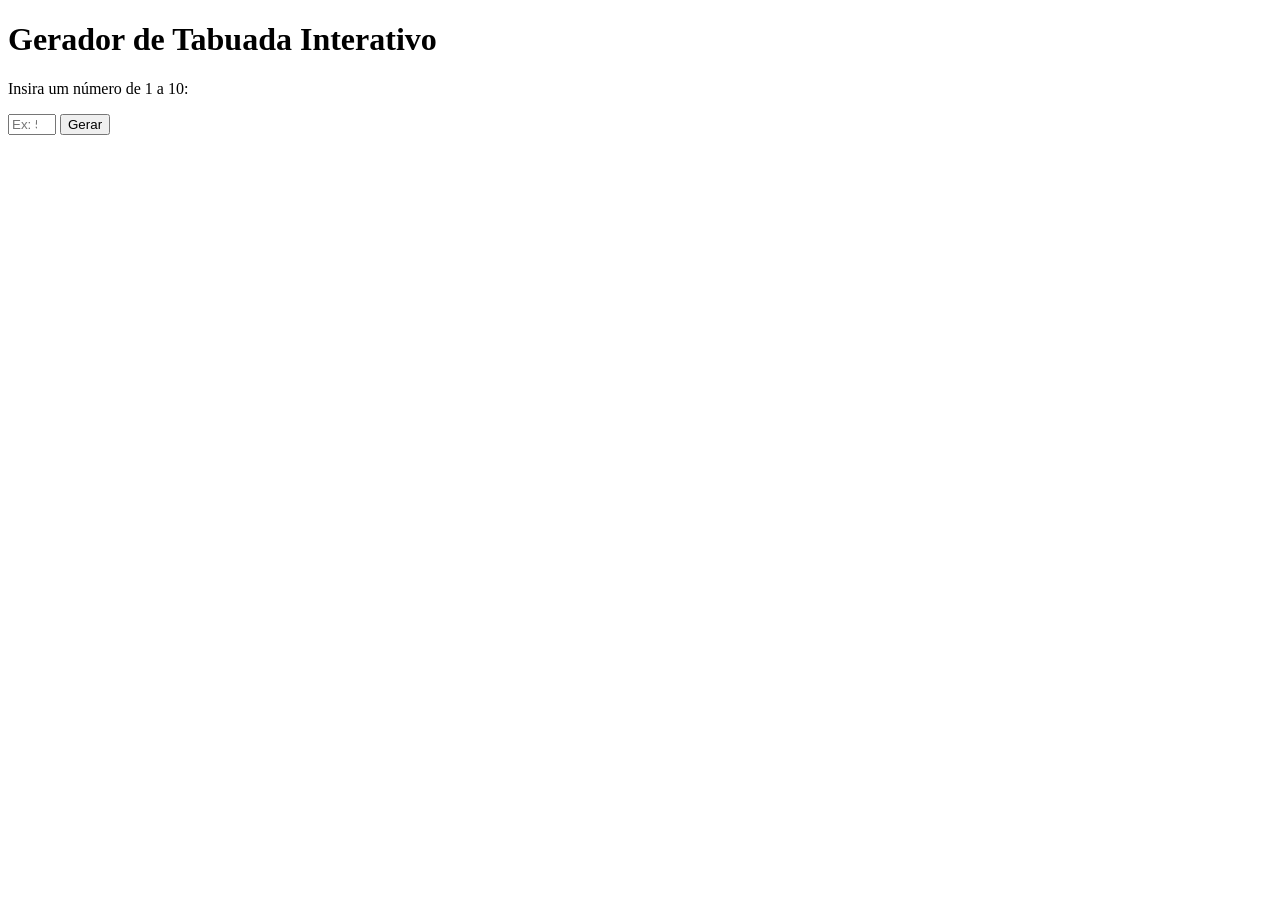
<file: DesenvolvimentoJS/Unidade1/index.html>
<!DOCTYPE html>
<html lang="pt-BR">
<head>
    <meta charset="UTF-8">
    <meta name="viewport" content="width=device-width, initial-scale=1.0">
    <title>Gerador de Tabuada Interativo</title>
    <style src="style.css"></style>
</head>
<body>

    <div class="container">
        <h1>Gerador de Tabuada Interativo</h1>
        <p>Insira um número de 1 a 10:</p>
        
        <!-- Campo de entrada de dados -->
        <input type="number" id="numero" min="1" max="10" placeholder="Ex: 5">
        <button onclick="gerarTabuada()">Gerar</button>

        <!-- Local onde a tabuada será exibida dinamicamente -->
        <div id="resultado"></div>
    </div>

    <script src="script.js"></script>

</body>
</html>
</file>
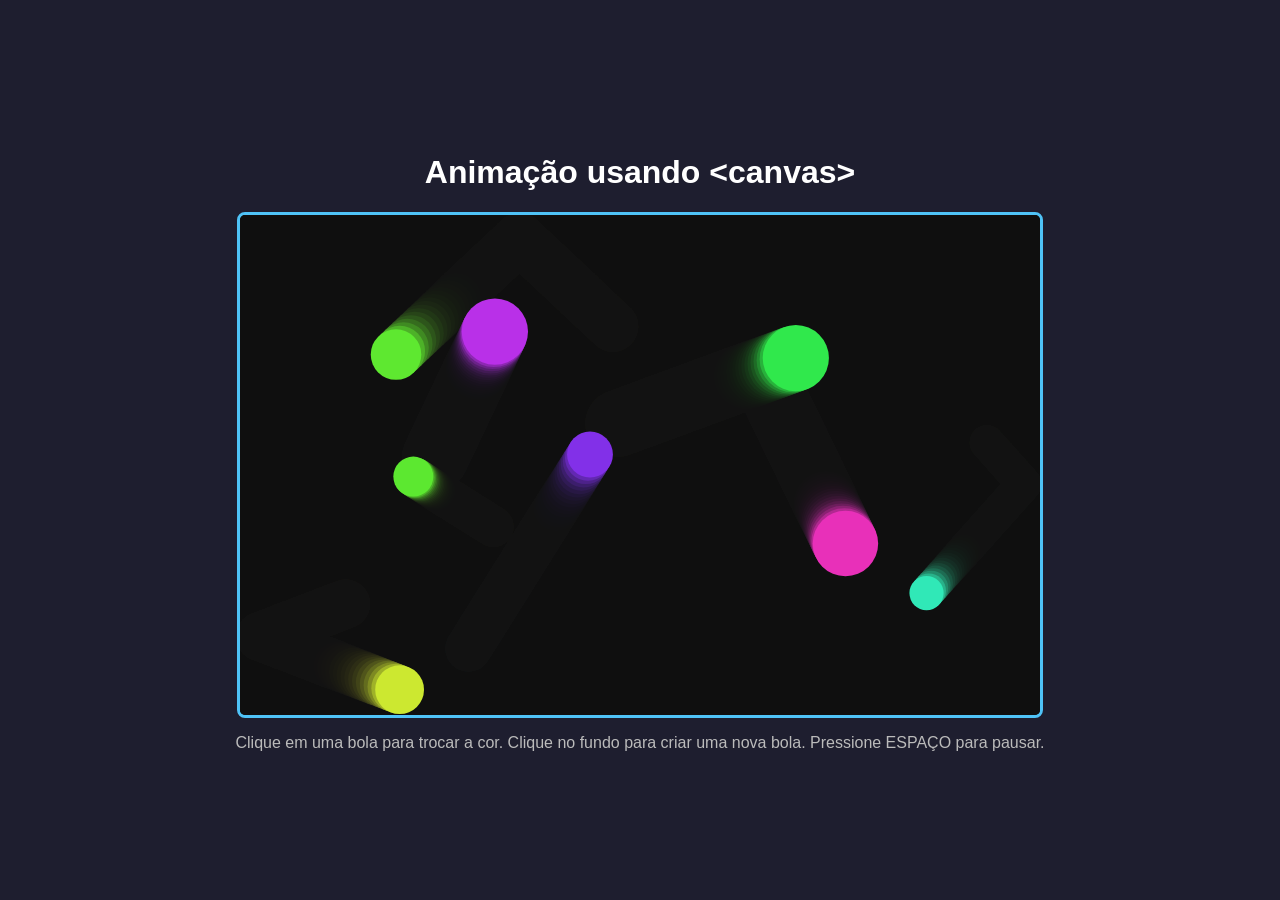
<file: Desenvolvimento em JavaScript/Unidade 2/Animação com Canva/index.html>
<!DOCTYPE html>
<html lang="pt-BR">
<head>
  <meta charset="UTF-8">
  <meta name="viewport" content="width=device-width, initial-scale=1.0">
  <title>Animação com Canvas</title>
  <style>
    body {
      margin: 0;
      min-height: 100vh;
      display: flex;
      flex-direction: column;
      align-items: center;
      justify-content: center;
      background: #1e1e2f;
      color: #fff;
      font-family: Arial, sans-serif;
    }
    canvas {
      background: #111;
      border: 3px solid #4fc3f7;
      border-radius: 8px;
    }
    p { color: #bbb; }
  </style>
</head>
<body>
  <h1>Animação usando &lt;canvas&gt;</h1>
  <canvas id="meuCanvas"></canvas>
  <p>Clique em uma bola para trocar a cor. Clique no fundo para criar uma nova bola. Pressione ESPAÇO para pausar.</p>

  <script src="script.js"></script>
</body>
</html>
</file>
